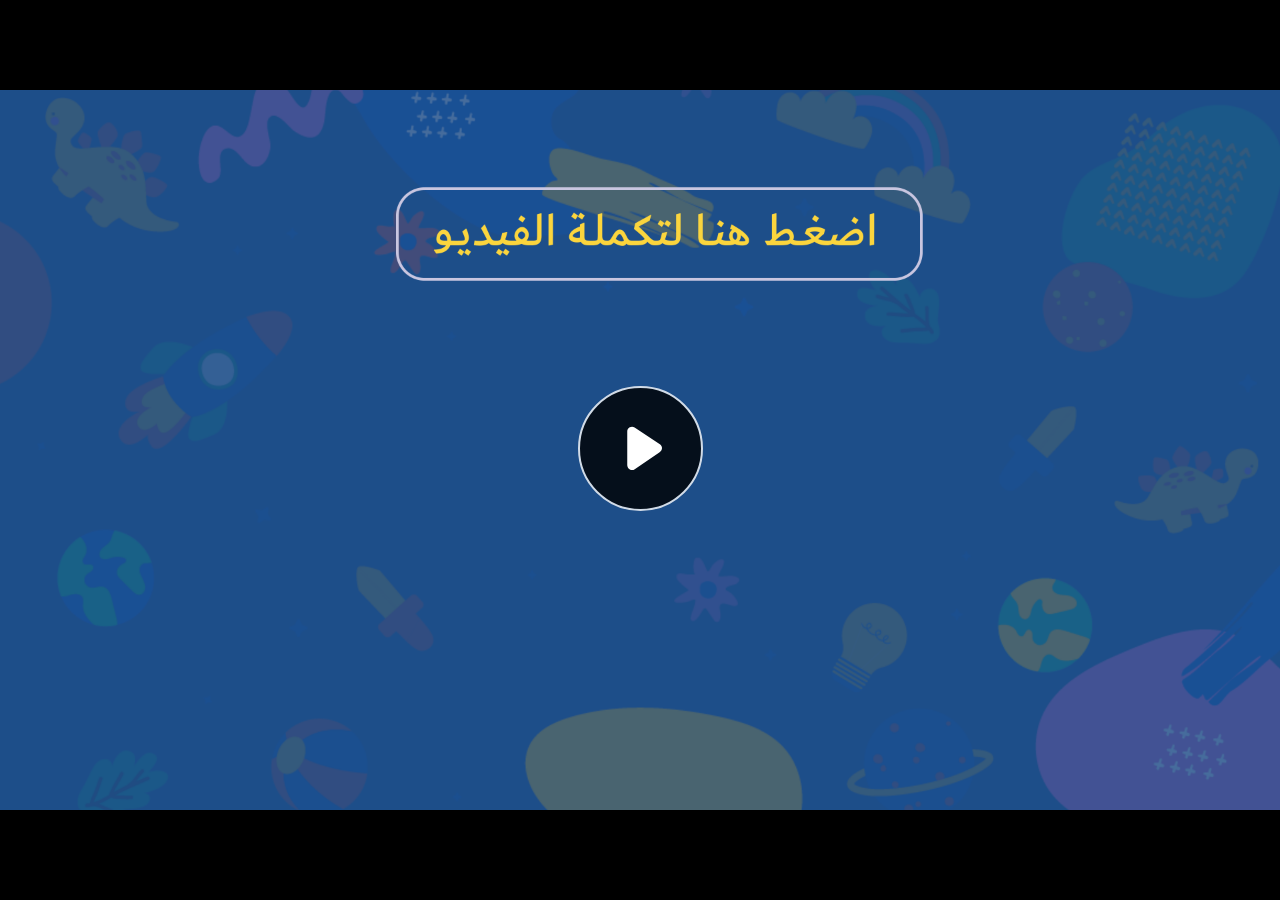
<file: index.html>
﻿<!doctype html>
<html lang="en-US">
<head>
  <meta charset="utf-8">
  <!-- Created using Storyline 360 - http://www.articulate.com  -->
  <!-- version: 3.77.30587.0 -->
  <title>EG.G10.ENG2023.SEM1.UD.T1.S1.6</title>
  <meta http-equiv="x-ua-compatible" content="IE=edge"/>
  <meta name="viewport" content="width=device-width,initial-scale=1,user-scalable=no,shrink-to-fit=no,minimal-ui"/>
  <meta name="apple-mobile-web-app-capable" content="yes"/>
  <style>
    html, body { height: 100%; padding: 0; margin: 0 }
    #app { height: 100%; width: 100%; }
  </style>

  <script>
    window.DS = {};
    window.globals = {
      DATA_PATH_BASE: '',
      HAS_FRAME: true,
      HAS_SLIDE: true,

      lmsPresent: false,
      tinCanPresent: false,
      cmi5Present: false,
      aoSupport: false,
      scale: 'noscale',
      captureRc: false,
      browserSize: 'optimal',
      bgColor: '#282828',
      features: 'AccessibleVideo,ConnectionMessages,DropIn1,DropIn2,FullScreenToggle,LayerPresentAsDialog,MultipleQuizTracking,PlayerSpeedControl,StreamingVideo,UpdatedThemeEditor,UseAudioElement,VideoSync',
      themeName: 'unified',
      preloaderColor: '#FFFFFF',
      suppressAnalytics: false,
      productChannel: 'stable',
      publishSource: 'storyline',
      aid: 'aid|cfe5e169-a8f3-40a4-aff6-b396b1be0c37',
      cid: '93ee6471-6293-4e1d-9c94-7497d6d0b5a0',
      playerVersion: '3.77.30587.0',
      publishTimestamp: '2023-11-09T12:51:32.1147192Z',
      maxIosVideoElements: 10,
      connectionSettings: { message: 'You%20are%20offline.%20Trying%20to%20reconnect...', useDarkTheme: false, mode: 'disabled' },

      
      parseParams: function(qs) {
        if (window.globals.parsedParams != null) {
          return window.globals.parsedParams;
        }
        qs = (qs || window.location.search.substr(1)).split('+').join(' ');
        var params = {},
            tokens,
            re = /[?&]?([^=]+)=([^&]*)/g;

        while (tokens = re.exec(qs)) {
          params[decodeURIComponent(tokens[1]).trim()] =
            decodeURIComponent(tokens[2]).trim();
        }
        window.globals.parsedParams = params;
        return params;
      }

    };
  </script>
  <script>
    var isIe11 = ('ActiveXObject' in window || window.MSBlobBuilder != null)
      && window.msCrypto != null && !window.ActiveXObject;
    if (isIe11) {
      window.globals.unsupportedBrowser = true;
      document.write(atob('[base64]'));
    }
  </script>
  
  <script>window.THREE = { };</script>
  
</head>
<body style="background: #282828" class="cs-HTML theme-unified">
  <!-- 360 -->
  <script>!function(){var e,i=/iPhone/i,o=/iPod/i,n=/iPad/i,t=/\biOS-universal(?:.+)Mac\b/i,r=/\bAndroid(?:.+)Mobile\b/i,a=/Android/i,d=/(?:SD4930UR|\bSilk(?:.+)Mobile\b)/i,p=/Silk/i,l=/Windows Phone/i,u=/\bWindows(?:.+)ARM\b/i,b=/BlackBerry/i,s=/BB10/i,c=/Opera Mini/i,f=/\b(CriOS|Chrome)(?:.+)Mobile/i,h=/Mobile(?:.+)Firefox\b/i,v=function(e){return void 0!==e&&"MacIntel"===e.platform&&"number"==typeof e.maxTouchPoints&&e.maxTouchPoints>1&&"undefined"==typeof MSStream};e=function(e){var m={userAgent:"",platform:"",maxTouchPoints:0};e||"undefined"==typeof navigator?"string"==typeof e?m.userAgent=e:e&&e.userAgent&&(m={userAgent:e.userAgent,platform:e.platform,maxTouchPoints:e.maxTouchPoints||0}):m={userAgent:navigator.userAgent,platform:navigator.platform,maxTouchPoints:navigator.maxTouchPoints||0};var g=m.userAgent,y=g.split("[FBAN");void 0!==y[1]&&(g=y[0]),void 0!==(y=g.split("Twitter"))[1]&&(g=y[0]);var A=function(e){return function(i){return i.test(e)}}(g),w={apple:{phone:A(i)&&!A(l),ipod:A(o),tablet:!A(i)&&(A(n)||v(m))&&!A(l),universal:A(t),device:(A(i)||A(o)||A(n)||A(t)||v(m))&&!A(l)},amazon:{phone:A(d),tablet:!A(d)&&A(p),device:A(d)||A(p)},android:{phone:!A(l)&&A(d)||!A(l)&&A(r),tablet:!A(l)&&!A(d)&&!A(r)&&(A(p)||A(a)),device:!A(l)&&(A(d)||A(p)||A(r)||A(a))||A(/\bokhttp\b/i)},windows:{phone:A(l),tablet:A(u),device:A(l)||A(u)},other:{blackberry:A(b),blackberry10:A(s),opera:A(c),firefox:A(h),chrome:A(f),device:A(b)||A(s)||A(c)||A(h)||A(f)},any:!1,phone:!1,tablet:!1};return w.any=w.apple.device||w.android.device||w.windows.device||w.other.device,w.phone=w.apple.phone||w.android.phone||w.windows.phone,w.tablet=w.apple.tablet||w.android.tablet||w.windows.tablet,w}(),"object"==typeof exports&&"undefined"!=typeof module?module.exports=e:"function"==typeof define&&define.amd?define((function(){return e})):this.isMobile=e}();
    window.isMobile.apple.tablet = window.isMobile.apple.tablet ||
      (navigator.platform === 'MacIntel' && navigator.maxTouchPoints > 1);
    window.isMobile.apple.device = window.isMobile.apple.device || window.isMobile.apple.tablet;
    window.isMobile.tablet = window.isMobile.tablet || window.isMobile.apple.tablet;
    window.isMobile.any = window.isMobile.any || window.isMobile.apple.tablet;
  </script>

  <div id="focus-sink" tabindex="-1"></div>

  <div id="preso"></div>
  <script>
    (function() {

      var classTypes = [ 'desktop', 'mobile', 'phone', 'tablet' ];

      var addDeviceClasses = function(prefix, testObj) {
        var curr, i;
        for (i = 0; i < classTypes.length; i++) {
          curr = classTypes[i];
          if (testObj[curr]) {
            document.body.classList.add(prefix + curr);
          }
        }
      };

      var params = window.globals.parseParams(),
          isDevicePreview = params.devicepreview === '1',
          isPhoneOverride = params.deviceType === 'phone' || (isDevicePreview && params.phone == '1'),
          isTabletOverride = (params.deviceType === 'tablet' || isDevicePreview) && !isPhoneOverride,
          isMobileOverride = isPhoneOverride || isTabletOverride;

      var deviceView = {
        desktop: !window.isMobile.any && !isMobileOverride,
        mobile: window.isMobile.any || isMobileOverride,
        phone: isPhoneOverride || (window.isMobile.phone && !isTabletOverride),
        tablet: isTabletOverride || window.isMobile.tablet
      };

      window.globals.deviceView = deviceView;
      window.isMobile.desktop = !window.isMobile.any;
      window.isMobile.mobile = window.isMobile.any;

      addDeviceClasses('view-', deviceView);

    })();
  </script>
  
  <script src='story_content/user.js' type=text/javascript></script>
  <div class="slide-loader"></div>

  <script>
    var doc = document, loader = doc.body.querySelector('.slide-loader'); [ 1, 2, 3 ].forEach(function(n) { var d = doc.createElement('div'); d.style.backgroundColor = window.globals.preloaderColor; d.classList.add('mobile-loader-dot'); d.classList.add('dot' + n); loader.appendChild(d); });
  </script>

  <div class="mobile-load-title-overlay" style="display: none">
    <div class="mobile-load-title">EG.G10.ENG2023.SEM1.UD.T1.S1.6</div>
  </div>

  <div class="mobile-chrome-warning"></div>

  
<style>
  .warn-connection-dialog {
    display: none;
    background: transparent;
    pointer-events: none;
    position: fixed;
    left: 0;
    top: 0;
    width: 100%;
    height: 100%;
    z-index: 999;
  }

  .warn-connection-content {
    border-radius: 4px;
    background: white;
    border: 1px solid #E7E7E7;
    color: #333333;
    box-shadow: 0 2px 4px rgba(0, 0, 0, 0.25);
    transition: all 150ms ease-out;
    position: absolute;
    white-space: nowrap;
  }

  .view-phone.is-landscape .warn-connection-content {
    left: 23px;
    bottom: 23px;
  }

  .view-tablet.is-landscape .warn-connection-content {
    left: 50%;
    top: 20px;
    transform: translateX(-50%);
  }

  .is-portrait .warn-connection-content {
    transform: translate(-50%, calc(-100% - 15px));
  }

  .warn-connection-content p {
    display: inline-block;
    margin: 0 8px 0 0;
    line-height: 33px;
    font-size: 11px;
  }

  .warn-connection-content svg {
    position: relative;
    vertical-align: middle;
    margin: 0 2px 2px 8px;
  }

  .view-desktop .warn-connection-content {
    left: 1.5em;
    bottom: 1.5em;
  }

  .view-desktop .warn-connection-content p {
    font-size: 1.1em;
  }

  .is-offline .warn-connection-dialog {
    display: block;
  }

  .is-offline .cs-panel * {
    pointer-events: none !important;
  }

  .is-offline .cs-panel {
    pointer-events: all !important;
  }

  .is-offline #nav-controls * {
    pointer-events: none !important;
  }

  .is-offline #nav-controls {
    pointer-events: all !important;
  }
</style>

<div class="warn-connection-dialog">
  <div class="warn-connection-content">
    <svg width="17" height="15" viewBox="0 0 17 15" xmlns="http://www.w3.org/2000/svg">
      <path fill="#8F0000" stroke="white" d="M16.07,12.98 L15.88,12.23 L9.51,1.21 C8.97,0.26,7.6,0.26,7.06,1.21 L0.69,12.23 C0.15,13.16,0.81,14.36,1.91,14.36 H14.65 C15.47,14.36,16.05,13.7,16.07,12.98 Z"/>
      <path fill="white" stroke="white" d="M8.58,5.5 C8.35,5.28,8.5,5.35,8.21,5.32 C8.09,5.35,7.97,5.49,7.96,5.67 C7.97,5.79,7.98,5.92,7.98,6.04 L7.98,6.04 C7.99,6.17,8,6.31,8.01,6.43 L8.01,6.44 C8.03,6.92,8.06,7.41,8.09,7.9 L8.09,7.9 C8.12,8.39,8.14,8.88,8.17,9.37 C8.17,9.39,8.18,9.42,8.2,9.44 C8.23,9.46,8.25,9.47,8.28,9.47 C8.31,9.47,8.34,9.46,8.35,9.44 C8.37,9.43,8.38,9.4,8.39,9.35 L8.39,9.34 C8.39,9.24,8.4,9.15,8.4,9.05 L8.4,9.05 C8.41,8.96,8.41,8.86,8.42,8.75 C8.43,8.44,8.45,8.12,8.47,7.81 L8.47,7.81 C8.49,7.49,8.51,7.18,8.53,6.87 C8.55,6.46,8.56,6.05,8.59,5.64 L8.6,5.62 C8.6,5.57,8.59,5.53,8.58,5.5 L8.21,5.32 Z"/>
      <circle fill="white" stroke="white" cx="8.3" cy="11.35" r="0.3"/>
    </svg>
    <p>You are offline. Trying to reconnect...</p>
  </div>
</div>

<script>
  (function() {
    window.DS.connection = {
      warningShown: false,
      assets: {},
      loadingAssetGroup: false,
      retryDelay: 500
    };

    var connectionSettings = window.globals.connectionSettings || {};

    // The `window.globals.features` variable must be set in `webpack.dev.config` when testing locally - it is not enough
    // to have it in the data - but it must be set there as well.
    var useConnectionMessages = window.AbortController != null &&
      window.location.protocol != 'file:' &&
      window.globals.features.indexOf('ConnectionMessages') != -1 &&
      connectionSettings.mode === 'normal';

    window.DS.connection.useConnectionMessages = useConnectionMessages

    var assetCount = 0;
    var checkLoadedId;


    if (useConnectionMessages && connectionSettings != null) {
      var contentEl = document.querySelector('.warn-connection-content');
      var messageEl = contentEl.querySelector('p')

      if (connectionSettings.useDarkTheme) {
        contentEl.style.borderColor = '#BABBBA';
        contentEl.style.backgroundColor = '#282828';
        contentEl.style.color = '#FFFFFF';
      }

      if (connectionSettings.message != null) {
        messageEl.textContent = window.decodeURIComponent(connectionSettings.message);
      }
    }

    function checkAssetsReady() {
      for (var i in DS.connection.assets) {
        if (!DS.connection.assets[i].success) {
          return false;
        }
      }
      return true;
    }

    function stopAssetGroup() {
      if (!useConnectionMessages) { return; }

      assetCount = 0;

      DS.connection.oldAssetGroup = DS.connection.assets;
      DS.connection.assets = {};
      DS.connection.loadingAssetGroup = false;
      clearInterval(checkLoadedId);
    }

    function startAssetGroup() {
      if (!useConnectionMessages) { return; }
      var ticks = 0;
      clearInterval(checkLoadedId);
      checkLoadedId = setInterval(function() {
        var loaded = 0;
        if (assetCount === 0 && loaded === 0) {
          clearInterval(checkLoadedId);
          return;
        }

        for (var i in DS.connection.assets) {
          if (DS.connection.assets[i].success) {
            loaded++;
          }
        }

        if (assetCount === loaded && checkAssetsReady()) {
          for (var i in DS.connection.assets) {
            if (DS.connection.assets[i].action) {
              DS.connection.assets[i].action();
            }
          }
          hideWarning();
          stopAssetGroup();
        }
      }, 100)
    }

    function requiredAsset(url, action, retry, type) {
      if (!useConnectionMessages) { return; }
      if (DS.connection.assets[url]) { return; }

      DS.connection.assets[url] = {
        success: false, action: action, retry: retry, type: type
      };
      assetCount = Object.keys(DS.connection.assets).length;
      if (!DS.connection.loadingAssetGroup) {
        startAssetGroup();
      }
      DS.connection.loadingAssetGroup = true;
    }

    function assetLoaded(url) {
      if (!useConnectionMessages) { return; }
      if (DS.connection.assets[url]) {
        DS.connection.assets[url].success = true;
      }
    }

    function assetFailed(url) {
      if (!useConnectionMessages) { return; }
      if (!DS.connection.assets[url]) {
        if (/\.js$/.test(url) && url.indexOf('transcripts') === -1) {
          setTimeout(function() {
            if (DS.connection.lastSlideLoaded != null) {
              DS.connection.lastSlideLoaded();
            }
          }, DS.connection.retryDelay);
        }
        return;
      }
      if (!DS.connection.warningShown) { showWarning(); }
      if (DS.connection.assets[url].retry) {
        setTimeout(function() {
          if (!DS.connection.assets[url].success) {
            DS.connection.assets[url].retry()
          }
        }, DS.connection.retryDelay);
      }
    }

    function hideWarning() {
      document.body.classList.remove('is-offline');
      DS.connection.warningShown = false;
    }
    DS.connection.hideWarning = hideWarning

    function showWarning(btn) {
      document.body.classList.add('is-offline')
      DS.connection.warningShown = true;
      updateWarningPosition();
    }

    function updateWarningPosition() {
      if (!DS.connection.warningShown) {
        return;
      }

      var isPortrait = document.body.classList.contains('is-portrait');
      var warningEl = document.querySelector('.warn-connection-content');

      if (isPortrait) {
        var slide = document.querySelector('.primary-slide');
        var slideRect = slide.getBoundingClientRect();

        warningEl.style.top = `${slideRect.top}px`
        warningEl.style.left = `${slideRect.left + slideRect.width / 2}px`
      } else {
        warningEl.style.top = null;
        warningEl.style.left = null;
      }

      window.requestAnimationFrame(updateWarningPosition);
    }

    // these will all be noops if the feature flag isn't set in
    // the data and `window.globals.features`
    DS.connection.requiredAsset = requiredAsset;
    DS.connection.assetLoaded = assetLoaded;
    DS.connection.assetFailed = assetFailed;
    DS.connection.stopAssetGroup = stopAssetGroup;
    DS.connection.startAssetGroup = startAssetGroup;
  })();
</script>


  <script>
    
    if (window.autoSpider && window.vInterfaceObject) {
      document.querySelector('.mobile-load-title-overlay').style.display = 'none';
    }
  </script>

  

  <link rel="stylesheet" href="html5/data/css/output.min.css" data-noprefix/>
</body>
<script src="html5/lib/scripts/bootstrapper.min.js"></script>
</html>
</file>
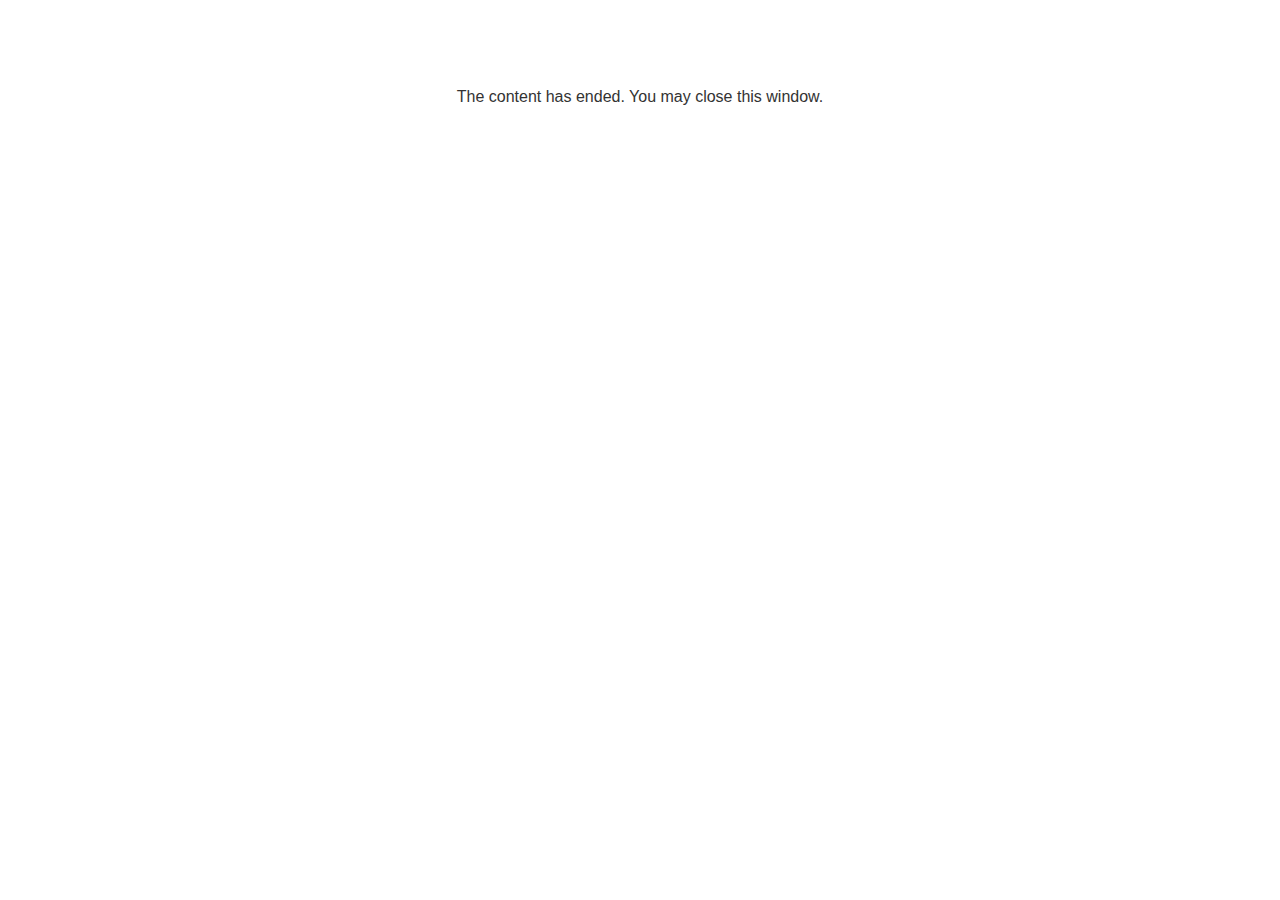
<file: lms/goodbye.html>
<!doctype html>
<html>
<body style="background-color: #ffffff;">

<p role="alert" style="color: #333333;font-family: Lato, articulate, tahoma, arial;font-size: medium;text-align: center;">
<br><br><br><br>
The content has ended. You may close this window.
</p>

</body>
</html>
</file>
<file: html5/data/css/output.min.css>
@font-face {
  font-family: 'LatoBold Charset1_ Bold56D9D0EE';
  src: url('[data-uri]');
  font-style: normal;
  font-weight: normal;
}
@font-face {
  font-family: 'Lato Charset1_ 6BF8SErtDBE4C5F5';
  src: url('[data-uri]');
  font-style: normal;
  font-weight: normal;
}
@font-face {
  font-family: 'Dubai Charset1_ 6mxhDB198EEE2D0';
  src: url('[data-uri]');
  font-style: normal;
  font-weight: normal;
}
@font-face {
  font-family: 'Dubai Medium Charset1_ 65FC45D6';
  src: url('[data-uri]');
  font-style: normal;
  font-weight: normal;
}
@font-face {
  font-family: 'DubaiBold Charset1_Bold4D2F25D0';
  src: url('[data-uri]');
  font-style: normal;
  font-weight: normal;
}
@font-face {
  font-family: 'Dubai Charset0_v8wz5Y8k741D6E07';
  src: url('[data-uri]');
  font-style: normal;
  font-weight: normal;
}
@font-face {
  font-family: 'Dubai Medium Charset0_v389EBE1D';
  src: url('[data-uri]');
  font-style: normal;
  font-weight: normal;
}
@font-face {
  font-family: 'DubaiBold Charset0_BoldD2773439';
  src: url('[data-uri]');
  font-style: normal;
  font-weight: normal;
}
.cs-HTML {
  background: rgba(40, 40, 40, 1);
}
.cs-npnxnanbnsnfns00000000001 .cs-infopanel  {
  box-shadow: 0 1px 0 rgba(0, 0, 0, 0);
  background: rgba(255, 255, 255, 1);
}
.cs-npnxnanbnsnfns00000000001 .cs-infopanel .cs-link {
  color: rgba(186, 187, 186, 1);
}
.cs-npnxnanbnsnfns00000000001 .cs-infopanel .cs-link:hover {
  color: rgba(255, 255, 255, 1);
}
.cs-npnxnanbnsnfns00000000001 .cs-infopanel .cs-name {
  color: rgba(68, 68, 68, 1);
}
.cs-npnxnanbnsnfns00000000001 .cs-infopanel .cs-title {
  color: rgba(153, 153, 153, 1);
}
.cs-npnxnanbnsnfns00000000001 .cs-infopanelpopup  {
  box-shadow: 0 1px 0 rgba(0, 0, 0, 0);
  background: rgba(0, 0, 0, 0);
}
.cs-npnxnanbnsnfns00000000001 .cs-infopanelpopup .cs-link {
  color: rgba(255, 0, 0, 1);
}
.cs-npnxnanbnsnfns00000000001 .cs-infopanelpopup .cs-link:hover {
  color: rgba(255, 255, 255, 1);
}
.cs-npnxnanbnsnfns00000000001 .cs-infopanelpopup .cs-name {
  color: rgba(255, 255, 255, 1);
}
.cs-npnxnanbnsnfns00000000001 .cs-infopanelpopup .cs-bio {
  color: rgba(186, 187, 186, 1);
}
.cs-npnxnanbnsnfns00000000001 .cs-timer  {
  color: rgba(186, 187, 186, 1);
}
.cs-npnxnanbnsnfns00000000001 .cs-duration stop:first-child {
  stop-color: rgba(60, 60, 60, 1);
}
.cs-npnxnanbnsnfns00000000001 .cs-duration stop:last-child {
  stop-color: rgba(60, 60, 60, 1);
}
.cs-npnxnanbnsnfns00000000001 .cs-elapsed stop:first-child {
  stop-color: rgba(254, 227, 71, 1);
}
.cs-npnxnanbnsnfns00000000001 .cs-elapsed stop:last-child {
  stop-color: rgba(254, 227, 71, 1);
}
.cs-npnxnanbnsnfns00000000001 .cs-timer .cs-pie .cs-innerstroke {
  stroke: rgba(199, 199, 199, 1);
}
.cs-npnxnanbnsnfns00000000001 .cs-timer .cs-pie .cs-innerborder {
  stroke: rgba(255, 255, 255, 1);
}
.cs-npnxnanbnsnfns00000000001 .cs-window  {
  box-shadow: 0 8px 5px rgba(0, 0, 0, 0.2);
  border-color: rgba(49, 99, 0, 0);
  background: rgba(33, 33, 33, 1);
  color: rgba(248, 248, 248, 1);
}
.cs-npnxnanbnsnfns00000000001 .cs-window .cs-diva {
  border-color: rgba(78, 78, 78, 1);
}
.cs-npnxnanbnsnfns00000000001 .cs-window .cs-divb {
  border-color: rgba(78, 78, 78, 0);
}
.cs-npnxnanbnsnfns00000000001 .cs-editor .cs-editor-slide {
  color: rgba(226, 226, 226, 1);
}
.cs-npnxnanbnsnfns00000000001 .cs-editor .cs-editor-html {
  color: rgba(186, 187, 186, 1);
}
.cs-npnxnanbnsnfns00000000001 .cs-editor .cs-editor-button {
  text-shadow: 0 1px 0 rgba(0, 0, 0, 0);
  color: rgba(255, 255, 255, 1);
  border-color: rgba(211, 211, 211, 1);
  background: rgba(34, 34, 34, 1);
}
.cs-npnxnanbnsnfns00000000001 .cs-editor .cs-editor-button:hover {
  background: rgba(68, 68, 68, 1);
}
.cs-npnxnanbnsnfns00000000001 .cs-editor .cs-editor-button:active {
  background: rgba(68, 68, 68, 1);
}
.cs-npnxnanbnsnfns00000000001 .cs-listitem  {
  color: rgba(186, 187, 186, 1);
  border-color: none;
  border: 1px solid transparent;
}
.cs-npnxnanbnsnfns00000000001 .cs-listitem:hover {
  background: rgba(255, 255, 255, 0.06);
  border-color: rgba(108, 108, 108, 1) !important;
  border-width: 1px;
  border-radius: 2px;
  border-style: solid;
  box-sizing: border-box;
}
.cs-npnxnanbnsnfns00000000001 .cs-listitem.hover {
  background: rgba(255, 255, 255, 0.06);
  border-color: rgba(108, 108, 108, 1) !important;
  border-width: 1px;
  border-radius: 2px;
  border-style: solid;
  box-sizing: border-box;
}
.cs-npnxnanbnsnfns00000000001 .cs-glossary  {
  color: rgba(186, 187, 186, 1);
}
.cs-npnxnanbnsnfns00000000001 .cs-glossary .cs-scrolling-panel {
  background: rgba(0, 0, 0, 0);
}
.cs-npnxnanbnsnfns00000000001 .cs-glossary .cs-term.cs-selected .cs-choice-list-trigger {
  color: rgba(255, 255, 255, 1);
  background: rgba(255, 255, 255, 1);
}
.cs-npnxnanbnsnfns00000000001 .cs-glossary .cs-term.cs-selected .cs-choice-list-trigger:focus {
  color: rgba(255, 255, 255, 1);
  background: rgba(255, 255, 255, 1);
}
.cs-npnxnanbnsnfns00000000001 .cs-glossary .cs-term:hover .cs-choice-list-trigger {
  background: rgba(186, 187, 186, 1);
}
.cs-npnxnanbnsnfns00000000001 .cs-glossary .cs-term.hover .cs-choice-list-trigger {
  background: rgba(186, 187, 186, 1);
}
.cs-npnxnanbnsnfns00000000001 .cs-glossary .cs-term .cs-choice-list-trigger:focus {
  background: rgba(186, 187, 186, 1);
}
.cs-npnxnanbnsnfns00000000001 .cs-glossary .cs-diva {
  border-color: rgba(0, 0, 0, 0);
}
.cs-npnxnanbnsnfns00000000001 .cs-glossary .cs-divb {
  border-color: rgba(0, 0, 0, 0);
}
.cs-npnxnanbnsnfns00000000001 .cs-glossary .cs-divc {
  border-color: rgba(0, 0, 0, 0);
}
.cs-npnxnanbnsnfns00000000001 .cs-glossary .cs-heading {
  color: rgba(248, 248, 248, 1);
  font-weight: 700;
}
.note-content p span {
  color: rgba(186, 187, 186, 1);
  line-height: 1.4em;
  font-size: 103.769%;
}
.cs-npnxnanbnsnfns00000000001 .cs-resource .cs-separator {
  border-color: rgba(0, 0, 0, 0);
}
.cs-npnxnanbnsnfns00000000001 .cs-outline  {
  color: rgba(45, 45, 45, 1);
}
.cs-npnxnanbnsnfns00000000001 .cs-outline .cs-diva {
  border-color: rgba(0, 0, 0, 0);
}
.cs-npnxnanbnsnfns00000000001 .cs-outline .cs-divb {
  border-color: rgba(0, 0, 0, 0);
}
.cs-npnxnanbnsnfns00000000001 .cs-outline .cs-divc {
  border-color: rgba(0, 0, 0, 0);
}
.cs-npnxnanbnsnfns00000000001 .cs-outline .cs-search-filter:hover {
  color: rgba(0, 0, 0, 0);
}
.cs-npnxnanbnsnfns00000000001 .cs-outline .cs-search-filter.hover {
  color: rgba(0, 0, 0, 0);
}
.cs-npnxnanbnsnfns00000000001 .cs-transcript  {
  color: rgba(255, 255, 255, 1);
}
.cs-npnxnanbnsnfns00000000001 .cs-transcript .cs-div {
  border-color: rgba(0, 0, 0, 0);
}
.cs-npnxnanbnsnfns00000000001 .cs-tabs:not(.topmenu-item) {
  color: rgba(248, 248, 248, 1);
}
.cs-npnxnanbnsnfns00000000001 .cs-tabs .cs-inner-button:not(.topmenu-item) {
  text-shadow: 0 1px 0 rgba(0, 0, 0, 0);
}
.cs-npnxnanbnsnfns00000000001 .cs-tabs:hover:not(.topmenu-item) {
  color: rgba(248, 248, 248, 1);
}
.cs-npnxnanbnsnfns00000000001 .cs-tabs.cs-selected {
  background: rgba(0, 0, 0, 0);
  color: rgba(248, 248, 248, 1);
}
.cs-npnxnanbnsnfns00000000001 .cs-seekcontrol  {
  background: rgba(0, 0, 0, 0);
  border-color: rgba(0, 0, 0, 0);
}
.cs-npnxnanbnsnfns00000000001 .cs-seekcontrol .cs-button:hover .cs-icon {
  fill: rgba(255, 255, 255, 1);
}
.cs-npnxnanbnsnfns00000000001 .cs-seekcontrol .cs-button.hover .cs-icon {
  fill: rgba(255, 255, 255, 1);
}
.cs-npnxnanbnsnfns00000000001 .cs-seekcontrol .cs-button .cs-icon-shadow {
  fill: rgba(0, 0, 0, 0);
}
.cs-npnxnanbnsnfns00000000001 .cs-seekcontrol .cs-button .cs-icon {
  fill: rgba(180, 180, 180, 1);
}
.cs-npnxnanbnsnfns00000000001 .cs-seekcontrol .cs-seek .cs-fill {
  background: rgba(255, 255, 255, 0.6);
}
.cs-npnxnanbnsnfns00000000001 .cs-seekcontrol .cs-seek {
  background: rgba(108, 108, 108, 1);
  border-color: rgba(0, 0, 0, 0);
}
.cs-npnxnanbnsnfns00000000001 .cs-searchinput .cs-input {
  color: rgba(186, 187, 186, 1);
  border-color: rgba(0, 0, 0, 0);
  background: rgba(255, 255, 255, 0.06);
}
.cs-npnxnanbnsnfns00000000001 .cs-searchinput .cs-input:focus {
  color: rgba(248, 248, 248, 1);
  background: rgba(41, 41, 41, 1);
}
.cs-npnxnanbnsnfns00000000001 .cs-searchinput .cs-input:hover {
  box-shadow: inset 0 0 1px 0 rgba(69, 126, 19, 0);
}
.cs-npnxnanbnsnfns00000000001 .cs-searchinput .cs-input.hover {
  box-shadow: inset 0 0 1px 0 rgba(69, 126, 19, 0);
}
.cs-npnxnanbnsnfns00000000001 .cs-searchinput .cs-button .cs-icon {
  fill: rgba(186, 187, 186, 1);
}
.cs-npnxnanbnsnfns00000000001 .cs-searchinput .cs-button:hover {
  fill: rgba(63, 133, 0, 1);
}
.cs-npnxnanbnsnfns00000000001 .cs-searchinput .cs-button.hover {
  fill: rgba(63, 133, 0, 1);
}
.cs-npnxnanbnsnfns00000000001 .cs-menu  {
  box-shadow: 0 1px 0 rgba(0, 0, 0, 0);
  background: rgba(33, 33, 33, 1);
}
.cs-npnxnanbnsnfns00000000001 .cs-topmenu-item.active .cs-tab {
  background: rgba(33, 33, 33, 1);
}
.cs-npnxnanbnsnfns00000000001 .cs-logo  {
  box-shadow: 0 1px 0 rgba(37, 75, 0, 1);
  background: rgba(255, 255, 255, 0);
}
.cs-npnxnanbnsnfns00000000001 .cs-checkbox  {
  color: rgba(255, 255, 255, 1);
}
.cs-npnxnanbnsnfns00000000001 .cs-checkbox:hover {
  border-color: rgba(175, 221, 130, 1);
}
.cs-npnxnanbnsnfns00000000001 .cs-checkbox.hover {
  border-color: rgba(175, 221, 130, 1);
}
.cs-npnxnanbnsnfns00000000001 .cs-checkbox .cs-box {
  color: rgba(255, 255, 255, 1);
  border-color: rgba(42, 83, 0, 1);
}
.cs-npnxnanbnsnfns00000000001 .cs-checkbox .cs-box:checked::after {
  color: rgba(43, 196, 0, 1);
}
.cs-npnxnanbnsnfns00000000001 .cs-button  {
  text-shadow: 0 1px 0 rgba(0, 0, 0, 0);
  color: rgba(186, 187, 186, 1);
  border-color: rgba(0, 0, 0, 0);
  background: rgba(0, 0, 0, 0);
  box-shadow: 0 1px 0 rgba(0, 0, 0, 0);
}
.cs-npnxnanbnsnfns00000000001 .cs-button .cs-icon {
  fill: rgba(186, 187, 186, 1);
}
.cs-npnxnanbnsnfns00000000001 .cs-button .cs-icon-shadow {
  fill: rgba(0, 0, 0, 0);
}
.cs-npnxnanbnsnfns00000000001 .cs-button:hover {
  background: rgba(248, 248, 248, 1);
}
.cs-npnxnanbnsnfns00000000001 .cs-button.hover {
  background: rgba(248, 248, 248, 1);
}
.cs-npnxnanbnsnfns00000000001 .cs-button:active {
  background: rgba(0, 0, 0, 0);
}
.cs-npnxnanbnsnfns00000000001 .cs-button.cs-disabled:hover {
  background: rgba(0, 0, 0, 0);
}
.cs-npnxnanbnsnfns00000000001 .cs-button.cs-disabled.hover {
  background: rgba(0, 0, 0, 0);
}
.cs-npnxnanbnsnfns00000000001 .cs-button.cs-disabled:active {
  background: rgba(0, 0, 0, 0);
}
.cs-npnxnanbnsnfns00000000001 .cs-button.cs-volume:hover {
  background: rgba(0, 0, 0, 0);
}
.cs-npnxnanbnsnfns00000000001 .cs-button.cs-volume.hover {
  background: rgba(0, 0, 0, 0);
}
.cs-npnxnanbnsnfns00000000001 .cs-button.cs-volume:active {
  background: rgba(0, 0, 0, 0);
}
.cs-npnxnanbnsnfns00000000001.cs-base  {
  color: rgba(186, 187, 186, 1);
  border-color: rgba(40, 40, 40, 1);
  background: rgba(40, 40, 40, 1);
}
.cs-npnxnanbnsnfns00000000001.cs-base .cs-separator .cs-diva {
  background: rgba(69, 69, 69, 1);
}
.cs-npnxnanbnsnfns00000000001.cs-base .cs-separator .cs-divb {
  background: rgba(0, 0, 0, 0);
}
.cs-npnxnanbnsnfns00000000001.cs-base .cs-topmenu-item.active .cs-tab {
  border-color: rgba(69, 69, 69, 1);
}
.cs-npnxnanbnsnfns00000000001.cs-base .cs-topmenu-item.active .cs-panel {
  border-color: rgba(69, 69, 69, 1);
}
.cs-npnxnanbnsnfns00000000001.cs-base .cs-left {
  background: rgba(33, 33, 33, 1);
}
.cs-npnxnanbnsnfns00000000001.cs-base .cs-area-primary .cs-slide-container {
  background: rgba(40, 40, 40, 1);
}
.cs-npnxnanbnsnfns00000000001.cs-base.cs-custom-theme .cs-brandhighlight-bg {
  background: rgba(79, 189, 244, 1) !important;
}
.cs-npnxnanbnsnfns00000000001.cs-base.cs-custom-theme .cs-brandhighlight-secondary-bg {
  background: rgba(255, 255, 255, 1) !important;
}
.cs-npnxnanbnsnfns00000000001.cs-base.cs-custom-theme .cs-brandhighlight-border {
  border-color: rgba(79, 189, 244, 1) !important;
}
.cs-npnxnanbnsnfns00000000001.cs-base.cs-custom-theme .cs-brandhighlight-text {
  color: rgba(79, 189, 244, 1) !important;
}
.cs-npnxnanbnsnfns00000000001.cs-base.cs-custom-theme .cs-brandhighlight-fill {
  fill: rgba(79, 189, 244, 1) !important;
}
.cs-npnxnanbnsnfns00000000001.cs-base.cs-custom-theme .cs-listitem.cs-selected {
  background-color: rgba(255, 255, 255, 0.06) !important;
}
.cs-npnxnanbnsnfns00000000001 .cs-volume::-moz-range-thumb {
  border-color: rgba(43, 85, 0, 1);
  box-shadow: inset 0 0 1px 0 rgba(43, 85, 0, 1);
  background: rgba(255, 255, 255, 1);
}
.cs-npnxnanbnsnfns00000000001 .cs-volume::-ms-thumb {
  border-color: rgba(43, 85, 0, 1);
  box-shadow: inset 0 0 1px 0 rgba(43, 85, 0, 1);
  background: rgba(255, 255, 255, 1);
}
.cs-npnxnanbnsnfns00000000001 .cs-volume::-webkit-slider-thumb {
  border-color: rgba(43, 85, 0, 1);
  box-shadow: inset 0 0 1px 0 rgba(43, 85, 0, 1);
  background: rgba(255, 255, 255, 1);
}
.cs-npnxnanbnsnfns00000000001 .cs-volume::-moz-range-track {
  border-color: rgba(66, 140, 1, 1);
  background: rgba(108, 108, 108, 1);
}
.cs-npnxnanbnsnfns00000000001 .cs-volume::-ms-track {
  border-color: rgba(66, 140, 1, 1);
  background: rgba(108, 108, 108, 1);
}
.cs-npnxnanbnsnfns00000000001 .cs-volume::-webkit-slider-runnable-track {
  border-color: rgba(66, 140, 1, 1);
  background: rgba(108, 108, 108, 1);
}
body.show-focus .tab-focus-box {
  box-shadow: 0 0 0 1px rgba(255, 255, 0, 1), 0 0 0 3px rgba(0, 32, 96, 1), 0 0 5px 5px rgba(255, 255, 0, 1);
  border-color: transparent;
  outline: 2px transparent solid;
}
.skipnav {
  box-shadow: 0 0 0 1px rgba(255, 255, 0, 1), 0 0 0 3px rgba(0, 32, 96, 1), 0 0 5px 5px rgba(255, 255, 0, 1);
  border-color: transparent;
  outline: 2px transparent solid;
}
.cs-npnxnanbnsnfns00000000001 .cs-listitem:hover {
  color: none;
}
.cs-npnxnanbnsnfns00000000001 .cs-listitem.hover {
  color: none;
}
.cs-npnxnanbnsnfns00000000001 .cs-listitem.cs-viewed {
  color: #BABBBA;
}
.cs-npnxnanbnsnfns00000000001 .cs-listitem {
  color: #BABBBA;
}
.cs-npnxnanbnsnfns00000000001 .cs-listitem:hover .cs-icon-carrot * {
  fill: none;
}
.cs-npnxnanbnsnfns00000000001 .cs-listitem.hover .cs-icon-carrot * {
  fill: none;
}
.cs-npnxnanbnsnfns00000000001 .cs-listitem .cs-icon-carrot {
  color: none;
  top: calc(3px);
}
.cs-npnxnanbnsnfns00000000001 .cs-listitem .cs-icon-carrot .cs-shadow {
  color: #F8F8F8;
}
.cs-npnxnanbnsnfns00000000001 .item-collapsible .is-scene {
  color: #F8F8F8 !important;
  font-weight: 700;
}
.cs-npnxnanbnsnfns00000000001 .is-scene .cs-icon-carrot * {
  color: #F8F8F8 !important;
  font-weight: 700;
}
.cs-npnxnanbnsnfns00000000001 .is-scene:not(.outline-links-collapse) > a {
  color: #F8F8F8;
}
.cs-npnxnanbnsnfns00000000001 .is-scene:not(.outline-links-collapse) .cs-icon-carrot * {
  fill: none !important;
  color: #F8F8F8 !important;
}
.cs-npnxnanbnsnfns00000000001 .tabs, .cs-npnxnanbnsnfns00000000001 .cs-logo {
  border-bottom: 1px solid rgba(108, 108, 108, 1);
}
.cs-npnxnanbnsnfns00000000001 .area-secondary-wrapper:after {
  background-image: url('[data-uri]');
  background-size: 100%;
}
.cs-npnxnanbnsnfns00000000001 .panel-footer {
  background: #212121;
}
.cs-npnxnanbnsnfns00000000001 #outline-search {
  background: rgba(255, 255, 255, 0.06);
  border-color: rgba(108, 108, 108, 1);
  border-width: 1px;
  border-style: solid;
}
.cs-npnxnanbnsnfns00000000001 .topmenu-panel #outline-search {
  background: #545454;
}
.cs-npnxnanbnsnfns00000000001 .search-icon circle, .cs-npnxnanbnsnfns00000000001 .search-icon path {
  stroke: #BABBBA;
}
.cs-npnxnanbnsnfns00000000001 #outline-search input[type   =search] {
  color: #F8F8F8;
}
.cs-npnxnanbnsnfns00000000001 #outline-search ::-webkit-input-placeholder {
  color: #BABBBA !important;
}
.cs-npnxnanbnsnfns00000000001 #outline-search :-ms-input-placeholder {
  color: #BABBBA !important;
}
.cs-npnxnanbnsnfns00000000001 #outline-search ::-moz-placeholder {
  color: #BABBBA !important;
  opacity: 1;
}
.cs-npnxnanbnsnfns00000000001 .cs-topmenu-item.active, body:not(.is-touchable-tablet) .cs-npnxnanbnsnfns00000000001 .cs-topmenu-item:hover {
  color: #F8F8F8;
}
.cs-npnxnanbnsnfns00000000001 .cs-topmenu-item.button-tapped {
  color: #F8F8F8;
}
.cs-npnxnanbnsnfns00000000001 .cs-topmenu-item.active .cs-tab, .cs-npnxnanbnsnfns00000000001 .cs-topmenu-item .cs-tab {
  background: transparent !important;
  border: none !important;
}
.cs-npnxnanbnsnfns00000000001 .top-tabs-drop-icon div {
  background: #BABBBA;
}
.cs-npnxnanbnsnfns00000000001 .cs-panel.topmenu-panel .panel-content, .cs-npnxnanbnsnfns00000000001 .top-tabs-drop {
  background: #212121;
}
.cs-npnxnanbnsnfns00000000001 .cs-topmenu-item.active .cs-panel {
  background: #212121;
}
.cs-npnxnanbnsnfns00000000001 .cs-menu.topmenu-panel, .cs-npnxnanbnsnfns00000000001 .top-tabs-drop {
  border: 1px solid rgba(69, 69, 69, 1) !important;
  border-radius: 3px;
}
.cs-npnxnanbnsnfns00000000001 .resources .resources-list a:hover {
  background: rgba(255, 255, 255, 0.06);
}
body:not(.is-touchable-tablet) .cs-npnxnanbnsnfns00000000001 .resources .resources-list a:hover {
  background: rgba(255, 255, 255, 0.06);
}
.cs-npnxnanbnsnfns00000000001 .resources .resources-list a.hover {
  background: rgba(255, 255, 255, 0.06);
}
body:not(.is-touchable-tablet) .cs-npnxnanbnsnfns00000000001 .resources .resources-list a.hover {
  background: rgba(255, 255, 255, 0.06);
}
.cs-npnxnanbnsnfns00000000001 .resources .resources-list a.button-tapped {
  background: rgba(255, 255, 255, 0.06);
}
.cs-npnxnanbnsnfns00000000001 .cs-icon path, .cs-npnxnanbnsnfns00000000001 .cs-icon rect, .cs-npnxnanbnsnfns00000000001 .cs-icon polygon, .cs-npnxnanbnsnfns00000000001 .menu-icon-wrapper.menu-icon-wrapper-hover path {
  fill: #BABBBA;
}
.cs-npnxnanbnsnfns00000000001 .cs-icon .icon-stroke-only {
  fill: none !important;
  stroke: #BABBBA !important;
}
body:not(.is-touchable-tablet) .cs-npnxnanbnsnfns00000000001 .cs-button:hover .cs-icon path, body:not(.is-touchable-tablet) .cs-npnxnanbnsnfns00000000001 .cs-button:hover .cs-icon rect, body:not(.is-touchable-tablet) .cs-npnxnanbnsnfns00000000001 .cs-button:hover .cs-icon polygon {
  fill: #F8F8F8;
}
body:not(.is-touchable-tablet) .cs-npnxnanbnsnfns00000000001 .cs-tabs:hover .search-icon circle, body:not(.is-touchable-tablet) .cs-npnxnanbnsnfns00000000001 .cs-tabs:hover .search-icon path {
  stroke: #F8F8F8;
}
.cs-npnxnanbnsnfns00000000001 .cs-button.button-tapped .cs-icon path, .cs-npnxnanbnsnfns00000000001 .cs-button.button-tapped .cs-icon rect, .cs-npnxnanbnsnfns00000000001 .cs-button.button-tapped .cs-icon polygon {
  fill: #F8F8F8;
}
body:not(.is-touchable-tablet) .cs-npnxnanbnsnfns00000000001 .cs-button:hover .cs-icon .icon-stroke-only {
  fill: none !important;
  stroke: #F8F8F8 !important;
}
.cs-npnxnanbnsnfns00000000001 .cs-button:button-tapped .cs-icon .icon-stroke-only {
  fill: none !important;
  stroke: #F8F8F8 !important;
}
.cs-npnxnanbnsnfns00000000001 .menu-icon-wrapper.menu-icon-wrapper-hover svg path {
  fill: #F8F8F8;
}
.floating-sidebar:not(.sidebar-closed) .cs-npnxnanbnsnfns00000000001 #hamburger .menu-icon-wrapper svg path {
  fill: #BABBBA;
}
.floating-sidebar:not(.sidebar-closed) .cs-npnxnanbnsnfns00000000001 #hamburger .menu-icon-wrapper.menu-icon-wrapper-hover svg path {
  fill: #F8F8F8;
}
.cs-npnxnanbnsnfns00000000001 .volume .btn:before {
  background-image: url('[data-uri]');
}
.cs-npnxnanbnsnfns00000000001 .volume-track {
  background: #6C6C6C;
}
.cs-npnxnanbnsnfns00000000001 .volume-icon circle {
  stroke: #BABBBA;
}
.cs-npnxnanbnsnfns00000000001 .cs-settings > .settings-panel {
  background: #212121;
  border: 1px solid rgba(69, 69, 69, 1) !important;
  border-radius: 3px;
}
.cs-npnxnanbnsnfns00000000001 .cs-settings > .panel-down-arrow {
  fill: #212121;
}
.cs-npnxnanbnsnfns00000000001 .switch-toggle .border {
  stroke: #7C7C7C;
}
.cs-npnxnanbnsnfns00000000001 .switch-toggle .thumb-off .thumb {
  fill: #A2A2A2;
}
.cs-npnxnanbnsnfns00000000001 .switch-toggle .thumb-on .track {
  fill: rgba(79, 189, 244, 1);
}
.cs-npnxnanbnsnfns00000000001 .switch-toggle .thumb-off .track {
  fill: rgba(255, 255, 255, 0.1);
}
.cs-npnxnanbnsnfns00000000001 .switch-label {
  color: #BABBBA;
}
.cs-npnxnanbnsnfns00000000001 .cs-panel .scrollarea-btn:after {
  background: rgba(179, 180, 179, 0.75);
}
.scrollarea-scrollbar:hover .scrollarea-btn:after, .scrollarea-scrollbar.highlight-scrollbar .scrollarea-btn:after {
  background: rgba(179, 180, 179, 0.75);
}
.floating-sidebar .sidebar-overlay {
  background: rgba(0, 0, 0, 0.85);
}
.cs-npnxnanbnsnfns00000000001 .overlay-message {
  background: rgba(0, 0, 0, 0.85);
}
.cs-npnxnanbnsnfns00000000001 .top-ui-bg, .cs-npnxnanbnsnfns00000000001 .bottom-ui-bg, .cs-npnxnanbnsnfns00000000001 .right-ui-bg, .cs-npnxnanbnsnfns00000000001 .left-ui-bg {
  background: rgba(40, 40, 40, 0.8);
}
.cs-npnxnanbnsnfns00000000001 .circle-progress-bg {
  fill: #282828;
}
.cs-npnxnanbnsnfns00000000001 .circle-progress-well {
  fill: #6C6C6C;
}
.cs-npnxnanbnsnfns00000000001 .circle-progress-pie {
  stroke: #6C6C6C;
}
.cs-npnxnanbnsnfns00000000001 .lightbox .option-pane {
  background: rgba(40, 40, 40, 0.8);
}
.cs-npnxnanbnsnfns00000000001 .lightbox .option-pane:before {
  background: #282828;
}
.cs-npnxnanbnsnfns00000000001 .message-window {
  background: #212121;
  border: 1px solid rgba(255, 255, 255, 1) !important;
  border-radius: 3px;
}
.cs-npnxnanbnsnfns00000000001 .message-window-header p, .cs-npnxnanbnsnfns00000000001 .message-window-text {
  color: #F8F8F8;
}
.cs-npnxnanbnsnfns00000000001 .message-window-header p {
  border-bottom: 1px solid rgba(255, 255, 255, 1);
}
.cs-npnxnanbnsnfns00000000001 .message-window button.slide-object-button {
  border: 1px solid rgba(255, 255, 255, 1) !important;
}
.cs-npnxnanbnsnfns00000000001 .message-window button.slide-object-button:hover {
  background: rgba(255, 255, 255, 0.06) !important;
}
.message-window .slide-object-button tspan, .message-window .slide-object-button-text tspan {
  fill: #F8F8F8 !important;
}
body:not(.is-touchable-tablet) .cs-npnxnanbnsnfns00000000001 .cs-button:hover .text {
  color: #F8F8F8;
}
.cs-npnxnanbnsnfns00000000001 .cs-button.button-tapped .text {
  color: #F8F8F8;
}
.cs-npnxnanbnsnfns00000000001.cs-base {
  background: #282828;
}
.cs-npnxnanbnsnfns00000000001 .cs-menu {
  background: transparent;
}
.cs-npnxnanbnsnfns00000000001 .progress-bar .progress-bar-fill:after {
  background: #FFFFFF !important;
}
.cs-npnxnanbnsnfns00000000001 .volume-dot {
  background: #FFFFFF !important;
}
.fn-npnxnanbsnfns00000000001 {
  font-family: 'Lato22AB4CAF';
  -webkit-font-variant-ligatures: no-common-ligatures;
  font-variant-ligatures: no-common-ligatures;
}
.fn-pxabnsnfns00000000001 {
  font-family: 'Lato22AB4CAF';
  -webkit-font-variant-ligatures: no-common-ligatures;
  font-variant-ligatures: no-common-ligatures;
}
.fn-npxnabnsnfns00000000001 {
  font-family: 'Lato22AB4CAF';
  -webkit-font-variant-ligatures: no-common-ligatures;
  font-variant-ligatures: no-common-ligatures;
}
.fn-npnxnanbnsnfns00000000001 {
  font-family: 'Lato22AB4CAF';
  -webkit-font-variant-ligatures: no-common-ligatures;
  font-variant-ligatures: no-common-ligatures;
}
.fn-pxabnsnfns00000000000 {
  font-family: 'Lato22AB4CAF';
  -webkit-font-variant-ligatures: no-common-ligatures;
  font-variant-ligatures: no-common-ligatures;
}
@font-face {
  font-family: 'Lato22AB4CAF';
  src: url('[data-uri]');
  font-style: normal;
  font-weight: bold;
}
@font-face {
  font-family: 'Lato22AB4CAF';
  src: url('[data-uri]');
  font-style: normal;
  font-weight: normal;
}
.cs-InvalidPromptSlide .cs-6hnnNqFfP2f-InvalidPromptSlide-btn0 {
  color: rgba(255, 255, 255, 1);
  border-color: rgba(211, 211, 211, 1);
  background: rgba(34, 34, 34, 1);
  text-shadow: 0 1px 0 rgba(0, 0, 0, 0);
}
.cs-InvalidPromptSlide .cs-6hnnNqFfP2f-InvalidPromptSlide-btn0 .cs-html {
  color: rgba(186, 187, 186, 1);
}
.cs-InvalidPromptSlide .cs-6hnnNqFfP2f-InvalidPromptSlide-btn0 .cs-slide {
  border-color: rgba(226, 226, 226, 1);
}
.cs-InvalidPromptSlide .cs-6hnnNqFfP2f-InvalidPromptSlide-btn0:hover {
  background: rgba(68, 68, 68, 1);
}
.cs-InvalidPromptSlide .cs-6hnnNqFfP2f-InvalidPromptSlide-btn0:active {
  background: rgba(68, 68, 68, 1);
}
.cs-PrintPromptSlide .cs-6hnnNqFfP2f-PrintPromptSlide-btn0 {
  color: rgba(255, 255, 255, 1);
  border-color: rgba(211, 211, 211, 1);
  background: rgba(34, 34, 34, 1);
  text-shadow: 0 1px 0 rgba(0, 0, 0, 0);
}
.cs-PrintPromptSlide .cs-6hnnNqFfP2f-PrintPromptSlide-btn0 .cs-html {
  color: rgba(186, 187, 186, 1);
}
.cs-PrintPromptSlide .cs-6hnnNqFfP2f-PrintPromptSlide-btn0 .cs-slide {
  border-color: rgba(226, 226, 226, 1);
}
.cs-PrintPromptSlide .cs-6hnnNqFfP2f-PrintPromptSlide-btn0:hover {
  background: rgba(68, 68, 68, 1);
}
.cs-PrintPromptSlide .cs-6hnnNqFfP2f-PrintPromptSlide-btn0:active {
  background: rgba(68, 68, 68, 1);
}
.cs-ScrollPromptSlide .cs-6hnnNqFfP2f-ScrollPromptSlide-btn0 {
  color: rgba(255, 255, 255, 1);
  border-color: rgba(211, 211, 211, 1);
  background: rgba(34, 34, 34, 1);
  text-shadow: 0 1px 0 rgba(0, 0, 0, 0);
}
.cs-ScrollPromptSlide .cs-6hnnNqFfP2f-ScrollPromptSlide-btn0 .cs-html {
  color: rgba(186, 187, 186, 1);
}
.cs-ScrollPromptSlide .cs-6hnnNqFfP2f-ScrollPromptSlide-btn0 .cs-slide {
  border-color: rgba(226, 226, 226, 1);
}
.cs-ScrollPromptSlide .cs-6hnnNqFfP2f-ScrollPromptSlide-btn0:hover {
  background: rgba(68, 68, 68, 1);
}
.cs-ScrollPromptSlide .cs-6hnnNqFfP2f-ScrollPromptSlide-btn0:active {
  background: rgba(68, 68, 68, 1);
}
.cs-ResumePromptSlide .cs-6hnnNqFfP2f-ResumePromptSlide-btn0 {
  color: rgba(255, 255, 255, 1);
  border-color: rgba(211, 211, 211, 1);
  background: rgba(34, 34, 34, 1);
  text-shadow: 0 1px 0 rgba(0, 0, 0, 0);
}
.cs-ResumePromptSlide .cs-6hnnNqFfP2f-ResumePromptSlide-btn0 .cs-html {
  color: rgba(186, 187, 186, 1);
}
.cs-ResumePromptSlide .cs-6hnnNqFfP2f-ResumePromptSlide-btn0 .cs-slide {
  border-color: rgba(226, 226, 226, 1);
}
.cs-ResumePromptSlide .cs-6hnnNqFfP2f-ResumePromptSlide-btn0:hover {
  background: rgba(68, 68, 68, 1);
}
.cs-ResumePromptSlide .cs-6hnnNqFfP2f-ResumePromptSlide-btn0:active {
  background: rgba(68, 68, 68, 1);
}
.cs-ResumePromptSlide .cs-6hnnNqFfP2f-ResumePromptSlide-btn1 {
  color: rgba(255, 255, 255, 1);
  border-color: rgba(211, 211, 211, 1);
  background: rgba(34, 34, 34, 1);
  text-shadow: 0 1px 0 rgba(0, 0, 0, 0);
}
.cs-ResumePromptSlide .cs-6hnnNqFfP2f-ResumePromptSlide-btn1 .cs-html {
  color: rgba(186, 187, 186, 1);
}
.cs-ResumePromptSlide .cs-6hnnNqFfP2f-ResumePromptSlide-btn1 .cs-slide {
  border-color: rgba(226, 226, 226, 1);
}
.cs-ResumePromptSlide .cs-6hnnNqFfP2f-ResumePromptSlide-btn1:hover {
  background: rgba(68, 68, 68, 1);
}
.cs-ResumePromptSlide .cs-6hnnNqFfP2f-ResumePromptSlide-btn1:active {
  background: rgba(68, 68, 68, 1);
}
.cs-ExternalInterfaceErrorSlide .cs-buttonOK {
  color: rgba(255, 255, 255, 1);
  border-color: rgba(211, 211, 211, 1);
  background: rgba(34, 34, 34, 1);
  text-shadow: 0 1px 0 rgba(0, 0, 0, 0);
}
.cs-ExternalInterfaceErrorSlide .cs-buttonOK .cs-html {
  color: rgba(186, 187, 186, 1);
}
.cs-ExternalInterfaceErrorSlide .cs-buttonOK .cs-slide {
  border-color: rgba(226, 226, 226, 1);
}
.cs-ExternalInterfaceErrorSlide .cs-buttonOK:hover {
  background: rgba(68, 68, 68, 1);
}
.cs-ExternalInterfaceErrorSlide .cs-buttonOK:active {
  background: rgba(68, 68, 68, 1);
}
</file>
